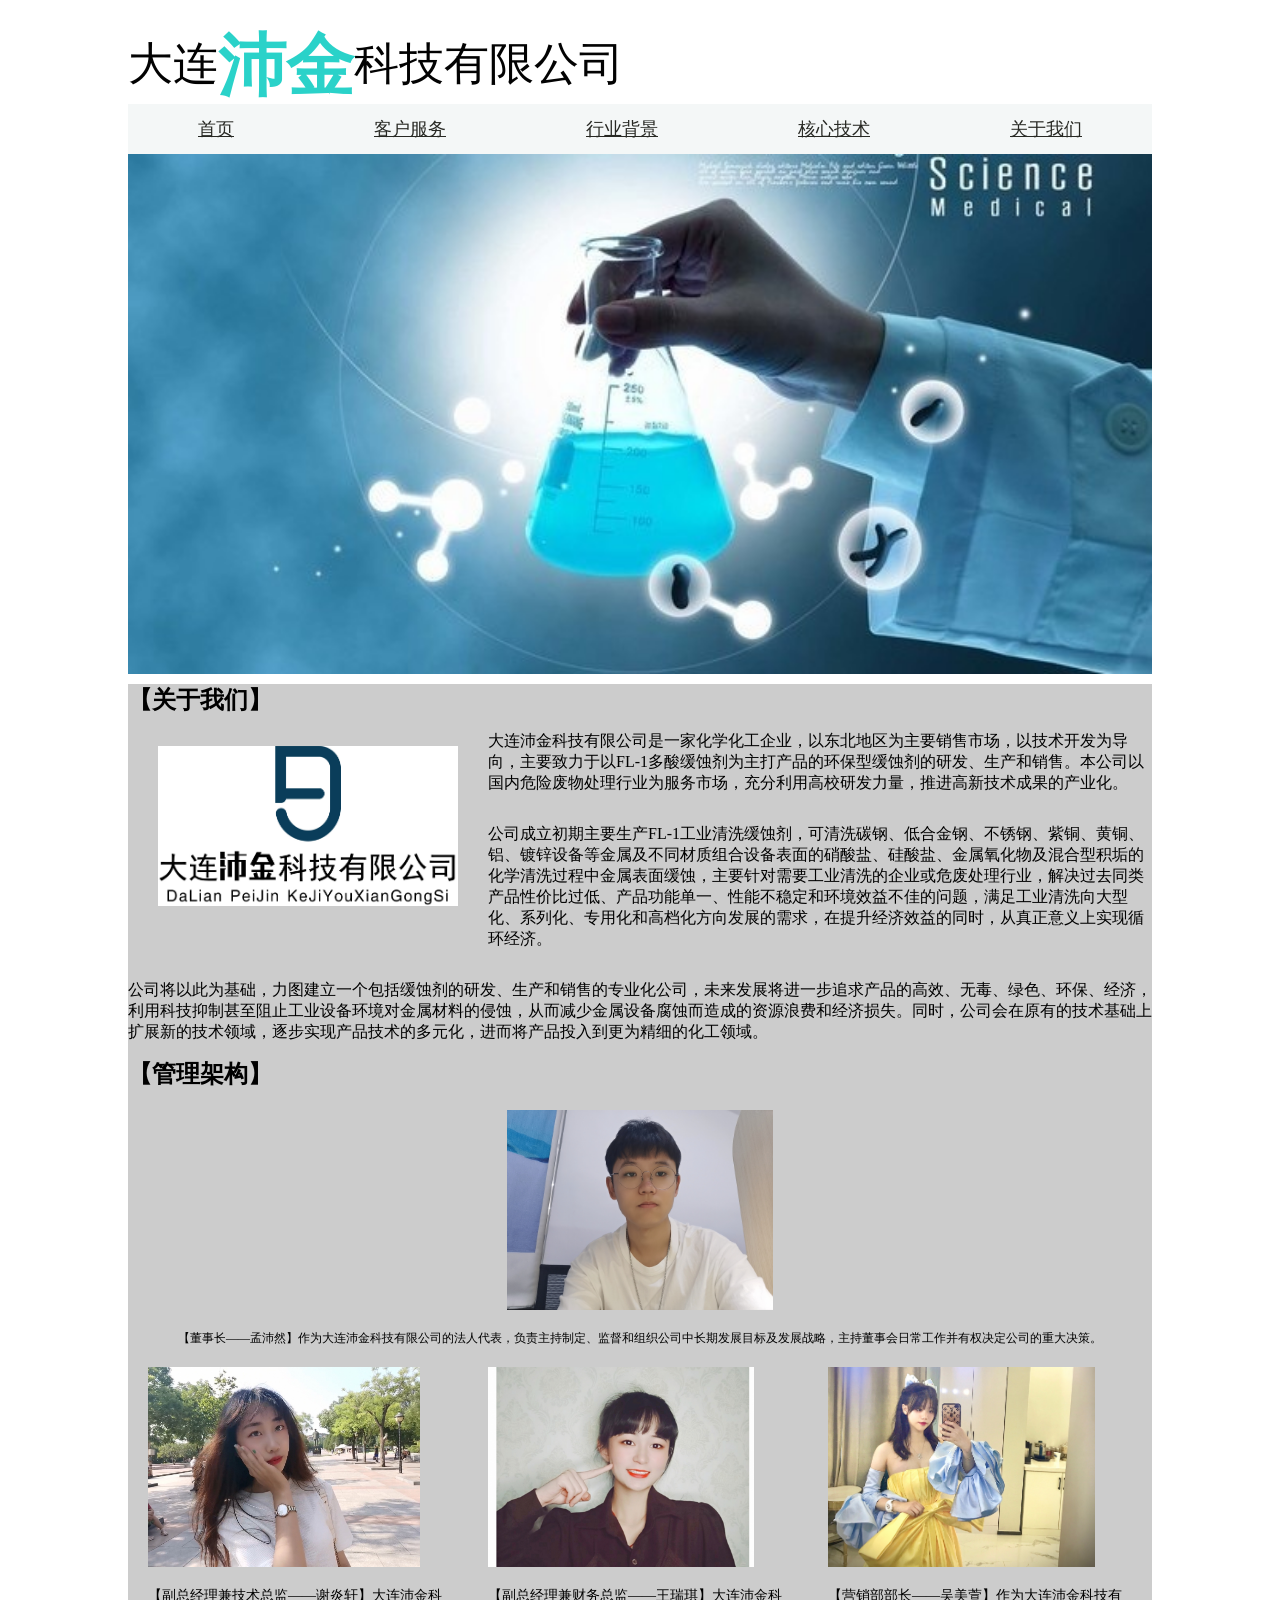
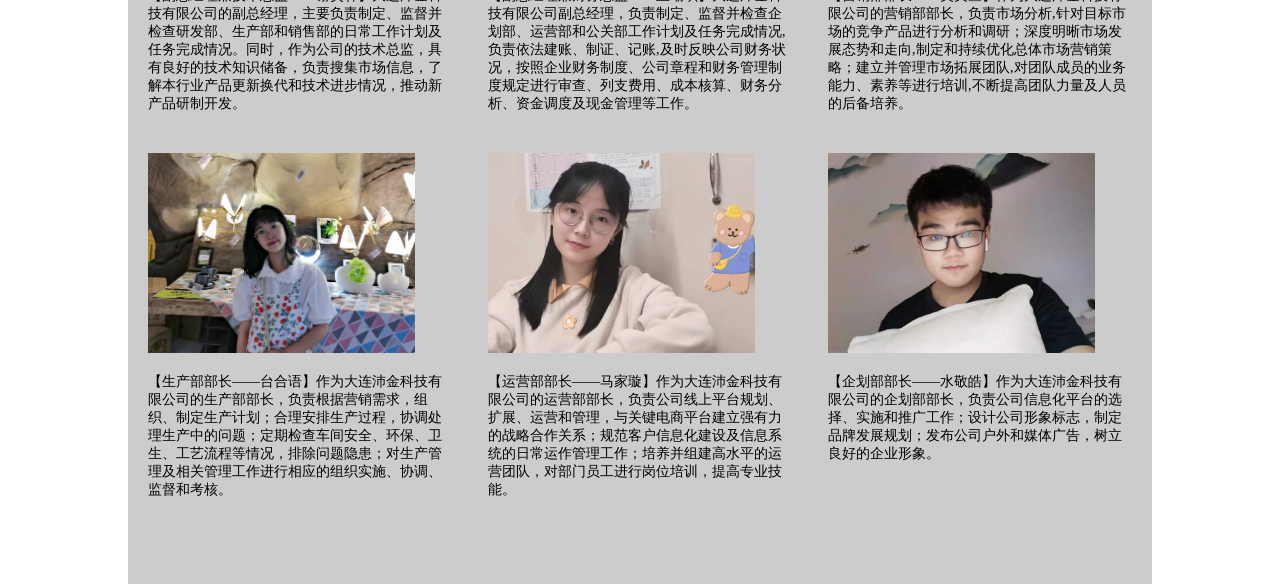
<file: jianjie.html>
<!DOCTYPE html PUBLIC "-//W3C//DTD XHTML 1.0 Transitional//EN" "http://www.w3.org/TR/xhtml1/DTD/xhtml1-transitional.dtd">
<html xmlns="http://www.w3.org/1999/xhtml">
<head>
<meta http-equiv="Content-Type" content="text/html; charset=utf-8" />
<title>关于我们</title>
<link rel="stylesheet" type="text/css" href="style.css"/>
</head>

<body>
<div class="header">
	<div class="container">
		<div class="logo">
			<a href="index.html">
				大连<span>沛金</span>科技有限公司
			</a>
		</div>
		<div class="social-icons"></div>
		<div class="clearfix"></div>
	</div>
</div>
<div id="navi">
	<ul>
    	<li><a href="index.html">首页</a></li>
   	  <li><a href="jiqiao - 副本 - 副本.html">客户服务</a></li>
        <li><a href="jiqiao.html">行业背景</a>
        </li>
      <li><a href="yinyueren.html">核心技术</a></li>
        <li><a href="jianjie.html">关于我们</a></li>             
  </ul>
</div>
<span class="pic"><img src="images/化学02.jpg" /></span>
<div class="pic"></div>
<div class="jianjie">
	<h1>【关于我们】</h1>
	<img src="images/logo.jpeg" style="width:300px;height:160px;margin:30px;float:left;border:0px;"/><br />
   <p>大连沛金科技有限公司是一家化学化工企业，以东北地区为主要销售市场，以技术开发为导向，主要致力于以FL-1多酸缓蚀剂为主打产品的环保型缓蚀剂的研发、生产和销售。本公司以国内危险废物处理行业为服务市场，充分利用高校研发力量，推进高新技术成果的产业化。</p>
   <br /><br />
   <p>公司成立初期主要生产FL-1工业清洗缓蚀剂，可清洗碳钢、低合金钢、不锈钢、紫铜、黄铜、铝、镀锌设备等金属及不同材质组合设备表面的硝酸盐、硅酸盐、金属氧化物及混合型积垢的化学清洗过程中金属表面缓蚀，主要针对需要工业清洗的企业或危废处理行业，解决过去同类产品性价比过低、产品功能单一、性能不稳定和环境效益不佳的问题，满足工业清洗向大型化、系列化、专用化和高档化方向发展的需求，在提升经济效益的同时，从真正意义上实现循环经济。</p>
   <br /><br />
   <p>公司将以此为基础，力图建立一个包括缓蚀剂的研发、生产和销售的专业化公司，未来发展将进一步追求产品的高效、无毒、绿色、环保、经济，利用科技抑制甚至阻止工业设备环境对金属材料的侵蚀，从而减少金属设备腐蚀而造成的资源浪费和经济损失。同时，公司会在原有的技术基础上扩展新的技术领域，逐步实现产品技术的多元化，进而将产品投入到更为精细的化工领域。</p>
   <br />
   <h1>【管理架构】</h1>
   <div style="text-align:center"><img src="images/ph01.jpeg" style="height:200px;margin:20px;"/>
   
   </div>
   <div style="text-align:center;"> 【董事长——孟沛然】作为大连沛金科技有限公司的法人代表，负责主持制定、监督和组织公司中长期发展目标及发展战略，主持董事会日常工作并有权决定公司的重大决策。</div>
    <div style="width:340px;float:left;">
    	<img src="images/02.jpeg" style="float:left;height:200px;margin:20px;"/>
        <p style="margin:20px;width:300px;font-size:14px;">【副总经理兼技术总监——谢炎轩】大连沛金科技有限公司的副总经理，主要负责制定、监督并检查研发部、生产部和销售部的日常工作计划及任务完成情况。同时，作为公司的技术总监，具有良好的技术知识储备，负责搜集市场信息，了解本行业产品更新换代和技术进步情况，推动新产品研制开发。</p>
    </div>
   <div style="width:340px;float:left;">
     <img src="images/ph02.jpeg"
   style="height:200px;margin:20px;float:left;"/>
     <p style="margin:20px;width:300px;font-size:14px;">【副总经理兼财务总监——王瑞琪】大连沛金科技有限公司副总经理，负责制定、监督并检查企划部、运营部和公关部工作计划及任务完成情况,负责依法建账、制证、记账,及时反映公司财务状况，按照企业财务制度、公司章程和财务管理制度规定进行审查、列支费用、成本核算、财务分析、资金调度及现金管理等工作。</p>
   </div>
   <div style="width:340px;float:left;">
   <img src="images/03.jpeg"
   style="height:200px;margin:20px;float:left;"/>
   <p style="margin:20px;width:300px;font-size:14px;">【营销部部长——吴美萱】作为大连沛金科技有限公司的营销部部长，负责市场分析,针对目标市场的竞争产品进行分析和调研；深度明晰市场发展态势和走向,制定和持续优化总体市场营销策略；建立并管理市场拓展团队,对团队成员的业务能力、素养等进行培训,不断提高团队力量及人员的后备培养。</p>
   </div>
    <div style="width:340px;float:left;">
    	<img src="images/ph05.jpeg" style="float:left;height:200px;margin:20px;"/>
        <p style="margin:20px;width:300px;font-size:14px;">【生产部部长——台合语】作为大连沛金科技有限公司的生产部部长，负责根据营销需求，组织、制定生产计划；合理安排生产过程，协调处理生产中的问题；定期检查车间安全、环保、卫生、工艺流程等情况，排除问题隐患；对生产管理及相关管理工作进行相应的组织实施、协调、监督和考核。</p>
    </div>
   <div style="width:340px;float:left;">
     <img src="images/ph06.jpeg"
   style="height:200px;margin:20px;float:left;"/>
     <p style="margin:20px;width:300px;font-size:14px;">【运营部部长——马家璇】作为大连沛金科技有限公司的运营部部长，负责公司线上平台规划、扩展、运营和管理，与关键电商平台建立强有力的战略合作关系；规范客户信息化建设及信息系统的日常运作管理工作；培养并组建高水平的运营团队，对部门员工进行岗位培训，提高专业技能。</p>
   </div>
   <div style="width:340px;float:left;">
   <img src="images/07.jpeg"
   style="height:200px;margin:20px;float:left;"/>
   <p style="margin:20px;width:300px;font-size:14px;">【企划部部长——水敬皓】作为大连沛金科技有限公司的企划部部长，负责公司信息化平台的选择、实施和推广工作；设计公司形象标志，制定品牌发展规划；发布公司户外和媒体广告，树立良好的企业形象。</p>
   </div>
</div>
</body>
</html>
</file>
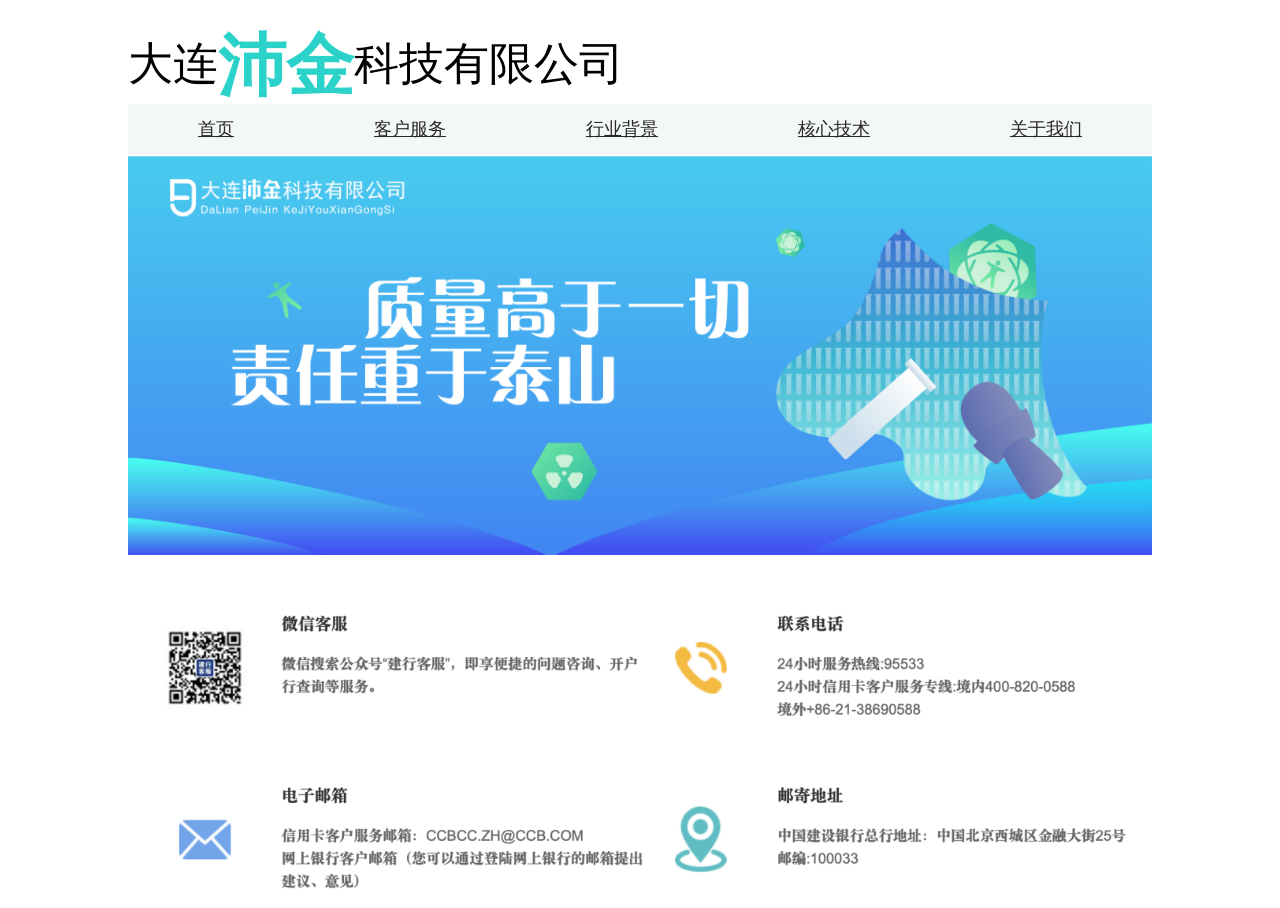
<file: jiqiao - 副本 - 副本.html>
<!DOCTYPE html PUBLIC "-//W3C//DTD XHTML 1.0 Transitional//EN" "http://www.w3.org/TR/xhtml1/DTD/xhtml1-transitional.dtd">
<html xmlns="http://www.w3.org/1999/xhtml">
<head>
<meta http-equiv="Content-Type" content="text/html; charset=utf-8" />
<title>客户服务</title>
<link rel="stylesheet" type="text/css" href="style.css"/>
</head>

<body>
<div class="header">
	<div class="container">
		<div class="logo">
			<a href="index.html">
				大连<span>沛金</span>科技有限公司
			</a>
		</div>
		<div class="social-icons"></div>
		<div class="clearfix"></div>
	</div>
</div>
<div id="navi">
	<ul>
    	<li><a href="index.html">首页</a></li>
   	  <li><a href="jiqiao - 副本 - 副本.html">客户服务</a></li>
        <li><a href="#">行业背景</a>
        </li>
      <li><a href="yinyueren.html">核心技术</a></li>
        <li><a href="jianjie.html">关于我们</a></li>             
  </ul>
</div>
<div class="pic"><img src="images/WechatIMG2604.jpeg" /></div>
<div style="margin-top:30px;"></div>
<div style="width:1024px;"><img src="images/图片1.png" width="1000px;"/></div>

</body>
</html>
</file>
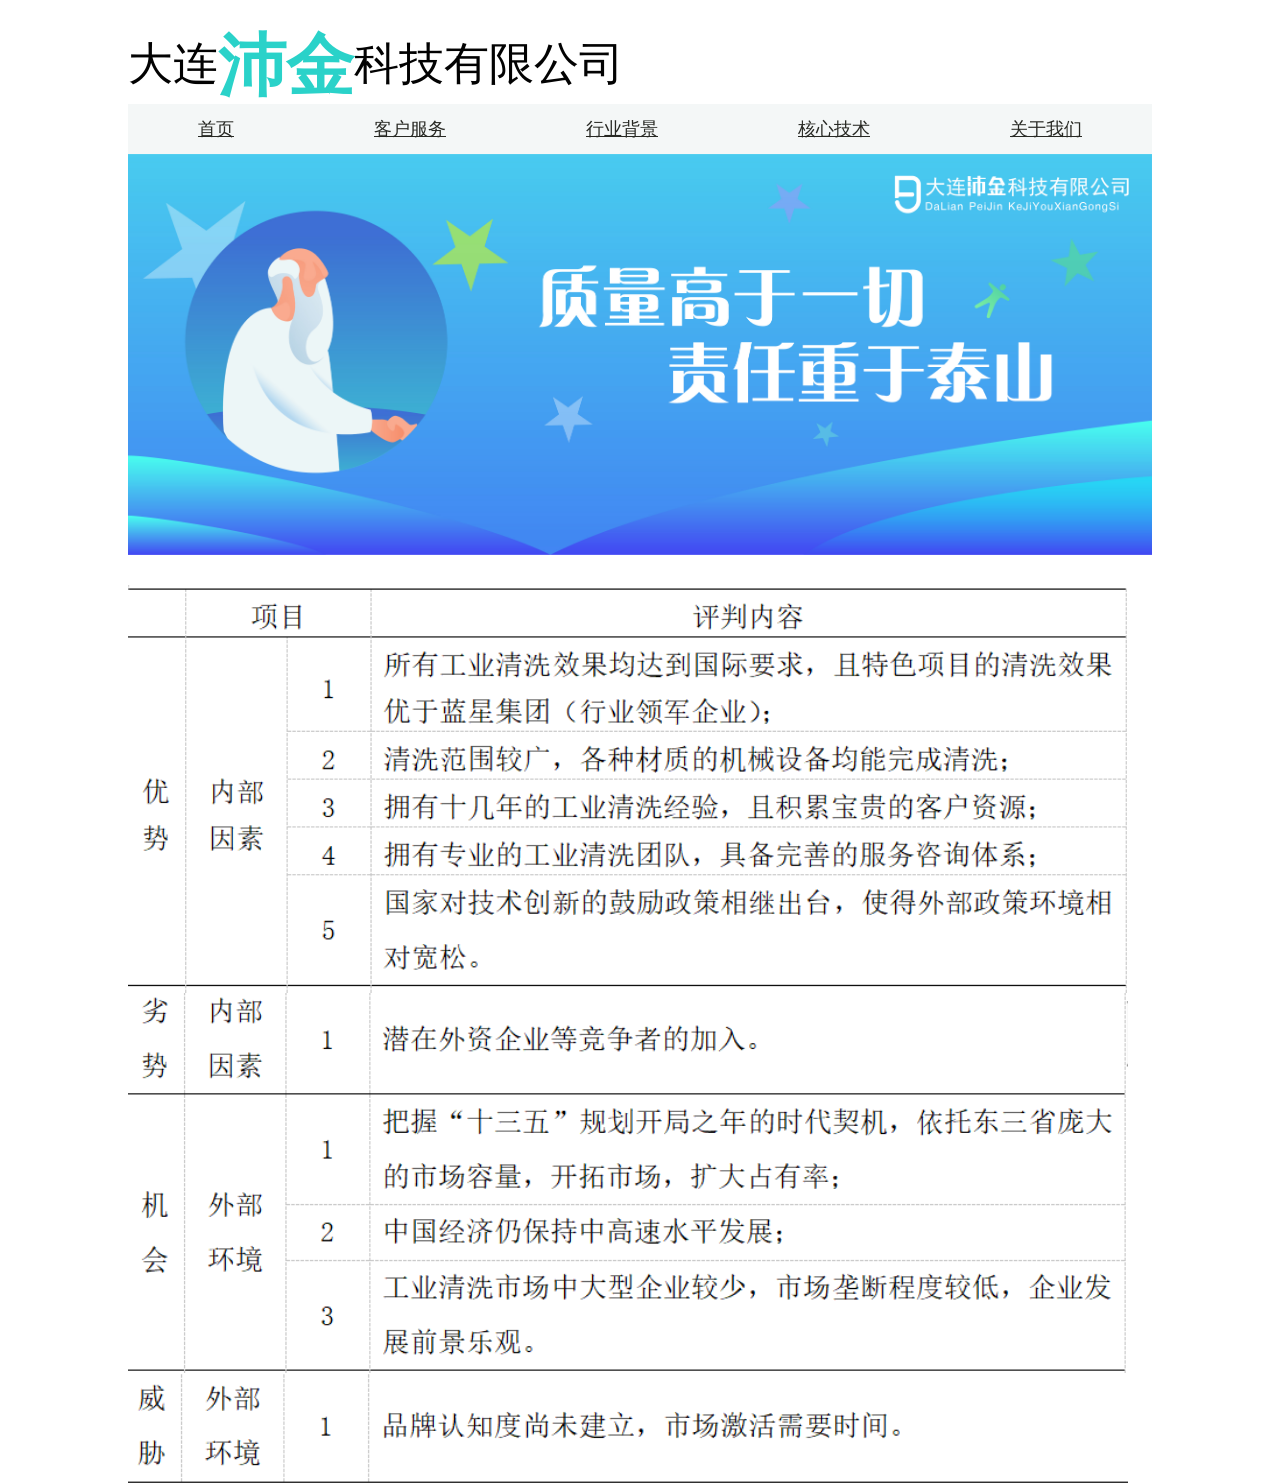
<file: jiqiao.html>
<!DOCTYPE html PUBLIC "-//W3C//DTD XHTML 1.0 Transitional//EN" "http://www.w3.org/TR/xhtml1/DTD/xhtml1-transitional.dtd">
<html xmlns="http://www.w3.org/1999/xhtml">
<head>
<meta http-equiv="Content-Type" content="text/html; charset=utf-8" />
<title>行业背景</title>
<link rel="stylesheet" type="text/css" href="style.css"/>
</head>

<body>
<div class="header">
	<div class="container">
		<div class="logo">
			<a href="index.html">
				大连<span>沛金</span>科技有限公司
			</a>
		</div>
		<div class="social-icons"></div>
		<div class="clearfix"></div>
	</div>
</div>
<div id="navi">
	<ul>
    	<li><a href="index.html">首页</a></li>
   	  <li><a href="jiqiao - 副本 - 副本.html">客户服务</a></li>
        <li><a href="jiqiao.html">行业背景</a>
        </li>
      <li><a href="yinyueren.html">核心技术</a></li>
        <li><a href="jianjie.html">关于我们</a></li>             
  </ul>
</div>
<div class="pic"><img src="images/WechatIMG2603.jpeg" /></div>
<div style="margin-top:30px;"></div>
<div style="width:1024px"><img src="images/优势01.png" width="1000px;"/></div>
<div style="width:1024px"><img src="images/优势2.png" width="1000px;"/></div>
<div style="width:1024px"><img src="images/优势3.png" width="1000px;"/></div>
</body>

</html>
</file>
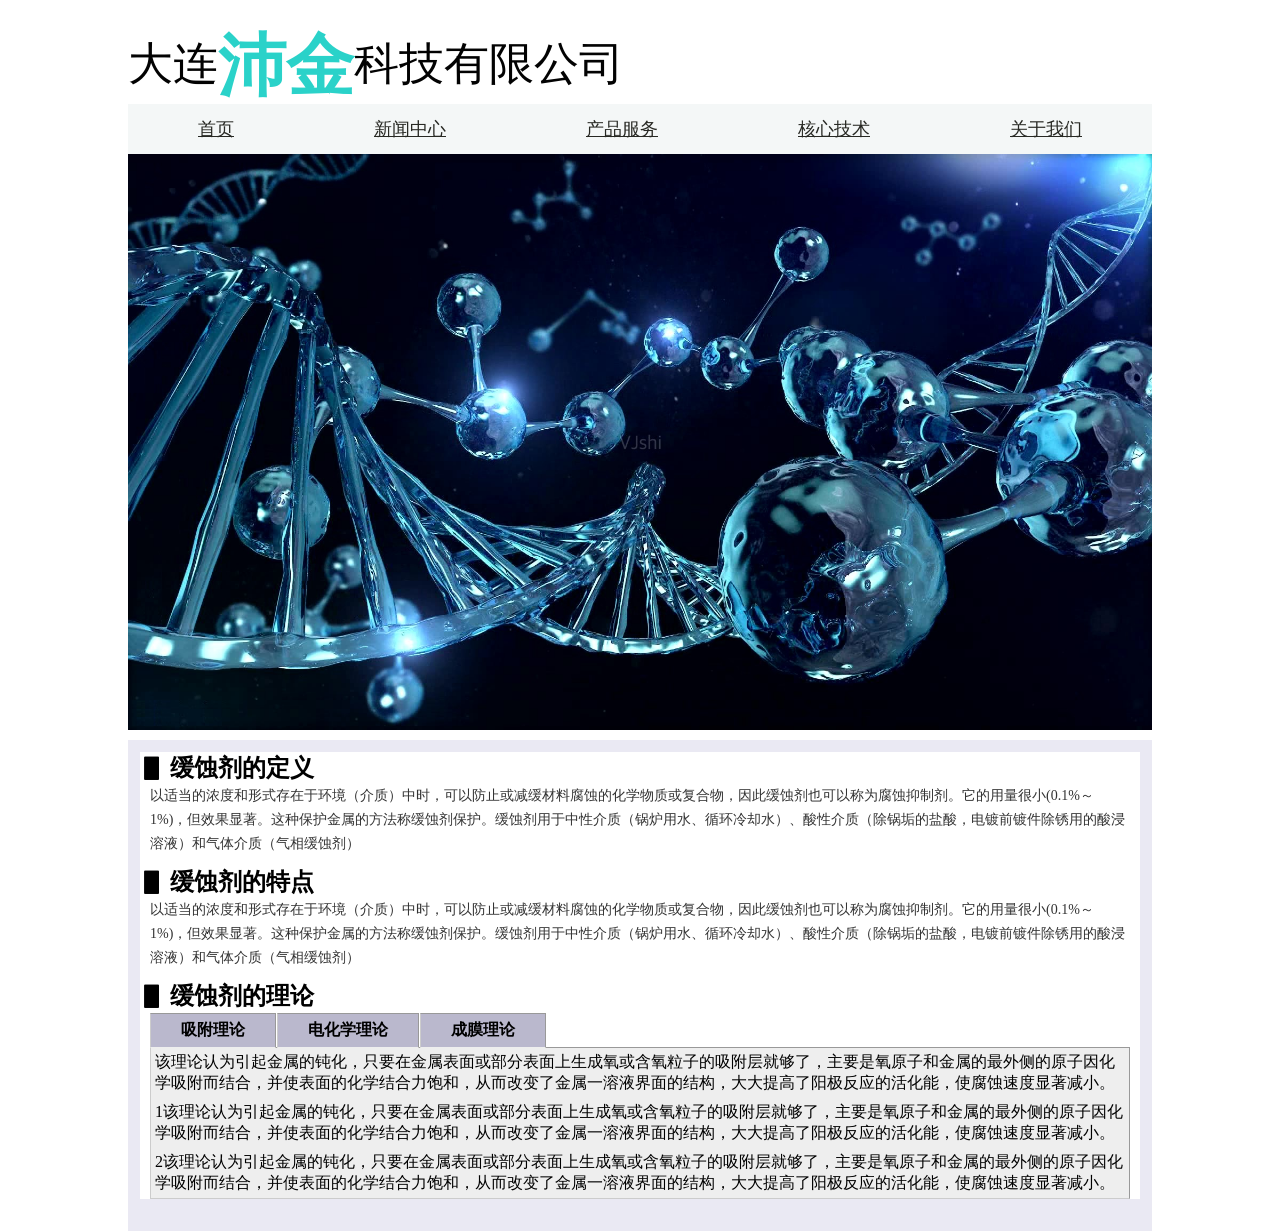
<file: yinyueren.html>
<!DOCTYPE html PUBLIC "-//W3C//DTD XHTML 1.0 Transitional//EN" "http://www.w3.org/TR/xhtml1/DTD/xhtml1-transitional.dtd">
<html xmlns="http://www.w3.org/1999/xhtml">
<head>
<meta http-equiv="Content-Type" content="text/html; charset=utf-8" />
<title>核心技术</title>
<link rel="stylesheet" type="text/css" href="style.css"/>
<link rel="stylesheet" type="text/javascript" href="yinyueren.js" />
</head>

<body>
	<div class="header">
	<div class="container">
		<div class="logo">
			<a href="index.html">
				大连<span>沛金</span>科技有限公司
			</a>
		</div>
		<div class="social-icons"></div>
		<div class="clearfix"></div>
	</div>
</div>
<div id="navi">
	<ul>
    	<li><a href="index.html">首页</a></li>
   	  <li><a href="jiqiao.html">新闻中心</a></li>
        <li><a href="#">产品服务</a>
        </li>
      <li><a href="yinyueren.html">核心技术</a></li>
        <li><a href="jianjie.html">关于我们</a></li>       
       
    </ul>
</div>
<div class="pic"><img src="images/化学03.jpg" /></div>
<div class="main">
	<div class="zz">
    	<div class="title"><h1>▋ 缓蚀剂的定义</h1></div>
        <div class="wz">
        	<p class="dy">以适当的浓度和形式存在于环境（介质）中时，可以防止或减缓材料腐蚀的化学物质或复合物，因此缓蚀剂也可以称为腐蚀抑制剂。它的用量很小(0.1%～1%)，但效果显著。这种保护金属的方法称缓蚀剂保护。缓蚀剂用于中性介质（锅炉用水、循环冷却水）、酸性介质（除锅垢的盐酸，电镀前镀件除锈用的酸浸溶液）和气体介质（气相缓蚀剂）</p></div>
         	<div class="title"><h1>▋ 缓蚀剂的特点</h1></div>
        <div class="wz">
        	<p class="dy">以适当的浓度和形式存在于环境（介质）中时，可以防止或减缓材料腐蚀的化学物质或复合物，因此缓蚀剂也可以称为腐蚀抑制剂。它的用量很小(0.1%～1%)，但效果显著。这种保护金属的方法称缓蚀剂保护。缓蚀剂用于中性介质（锅炉用水、循环冷却水）、酸性介质（除锅垢的盐酸，电镀前镀件除锈用的酸浸溶液）和气体介质（气相缓蚀剂）</p></div>
           <div class="title"><h1>▋ 缓蚀剂的理论</h1></div>
           <div class="wz">
           	<div class="Panel">
            	<ul class="PanelGroup">
                	<li class="PanelTab" tabindex="0">吸附理论</li>
                    <li class="PanelTab" tabindex="0">电化学理论</li>
                    <li class="PanelTab" tabindex="0">成膜理论</li>
                </ul>
              <div class="ContentGroup">
              	<div class="PanelContent">
                	<p>该理论认为引起金属的钝化，只要在金属表面或部分表面上生成氧或含氧粒子的吸附层就够了，主要是氧原子和金属的最外侧的原子因化学吸附而结合，并使表面的化学结合力饱和，从而改变了金属一溶液界面的结构，大大提高了阳极反应的活化能，使腐蚀速度显著减小。</p>
                </div>
                <div class="PanelContent">
                	<p>1该理论认为引起金属的钝化，只要在金属表面或部分表面上生成氧或含氧粒子的吸附层就够了，主要是氧原子和金属的最外侧的原子因化学吸附而结合，并使表面的化学结合力饱和，从而改变了金属一溶液界面的结构，大大提高了阳极反应的活化能，使腐蚀速度显著减小。</p>
                </div>
                <div class="PanelContent">
                	<p>2该理论认为引起金属的钝化，只要在金属表面或部分表面上生成氧或含氧粒子的吸附层就够了，主要是氧原子和金属的最外侧的原子因化学吸附而结合，并使表面的化学结合力饱和，从而改变了金属一溶液界面的结构，大大提高了阳极反应的活化能，使腐蚀速度显著减小。</p>
                </div>
              </div>
            </div>
           </div>
        </div>
    </div>
</div>
<script type="text/javascript">
var TabbedPanels1 = new Spry.Widget.TabbedPanels("TabbedPanels1");
</script>

</body>
</html>
</file>
<file: style.css>
@charset "utf-8";
/* CSS Document */
*{margin:0;padding:0;}
body,p{
	font-size:12px;
font-family:"Microsoft yahei";
	border:none;	
	}
body{
	background-color:#fffff;
	background-size:100%;
	width:1024px;
	margin:0 auto;
	}
img{
	margin:0;
	border:0;
	padding:0;	
	}
.piano-logo{
	/*text-align:center;
	padding:5px 0 10px 0;
	overflow:hidden;	*/
	text-align:center;
	}
.logo{
float:left;
}
.logo a{
font-family: 'Roboto Slab', serif;
text-decoration:none;
font-size:45px;
color:#020202;
display:block;
}
.logo a span{
color:#2ad2c9;
}
.header {
  padding: 30px 0;
  }
#navi{
	width:100%;	
	height:50px;
	background-color:#f4f7f7;	
	overflow:hidden;
	}
#navi ul{
	margin: 0px; 
	padding: 0px; 
	list-style: none; 
	}
#navi ul li{
	float:left;
	height:50px;
	text-align:center;
	
	}
#navi a{
	line-height:50px;	
	font-size:18px;
	color:#272823;
	padding:15px 70px;
	}
#navi a:hover{
	font-size:18px;
	color:#fff;
	background-color:#9FC;	
	}
#navi ul li ul{
	position:absolute;
	background-color:#9CC;	
	display:none;	//隐藏元素 且不占据空间
	}
#navi ul li:hover ul
{
	display:block;}
#navi ul li ul li{
	float:none;
	}

.pic{
	width:100%;	
	overflow:hidden;
	}
.pic img{
	width:100%;	
	}
#new{
	float:left;
	background-color:#abcfcf;
	margin:10px 20px 10px 10px;
    width:480px;	
	}
.box{
	height:50px;
	background-color:#abcfcf;
	text-align:center;
	line-height:35px;		
	}
.box p{
	font-size:24px;
	font-weight:bold;
	border-bottom-style:dashed;
	border-bottom-width:2px;
	border-bottom-color:#CF3;
}
.content{
	height:200px;
	padding-top:10px;
	margin-top:0px;	
	}
.content ul{
	margin:7px;
	padding:0;	
	}
.content ul li{
	line-height:32px;	
	font-size:16px;
	text-align:left;
	margin-left:12px;
	border-bottom-style:dotted;
	border-bottom-width:1px;
	border-bottom-color:#666;
	}
	.yzh{
	width:100%;
	clear:none;
	text-align:center;
	height:450px;
	}
.hoverbox{
	cursor:default;
	list-style:none;
	}
.hoverbox a{
	cursor:default;	
	}
.hoverbox a .preview{
	display:none;}
.hoverbox a:hover .preview{
	display:block;
	position:absolute;
	top:-33px;
	left:-45px;
	z-index:1;	
	}
.hoverbox img{
	background:#fff;
	border-color:#aaa #ccc #ddd #bbb;
	border-style:solid;
	border-width:1px;
	color:inherit;
	padding:2px;
	vertical-align:top;
	width:220px;
	height:160px;
	}
.hoverbox li{
	background:#eee;
	border-color:#ddd #bbb #aaa #ccc;
	border-style:solid;
	border-width:1px;
	color:inherit;
	float:left;
	display:inline;
	margin:6px;
	padding:6px;
	position:relative;	
	}
.hoverbox .preview{
	border-color:#000;
	width:200px;
	height:150px;	
	}
.hh1 h1{
	font-size:16px;
	padding:10px;	
	}
.teq{
	height:40px;
	background-color:#9CC;	
	width:60px;
	}
#foot{
	width:100%;
	background-color:#79a7a9;	
	height:50px;
	}
.jianjie{
	margin-top:10px;
	background-color:#CCC;
	width:100%;
	height:1500px;	
	}
#log{
	background-color:#9CF;
	width:100%;
	margin-top:30px;
	height:460px;
	}
#log img{
	float:left;	
	margin:20px;
	margin-left:50px;
	width:300px;
	}
 #logindiv {
	 	float:left;
		margin:30px;
		margin-left:100px;
           width: 40%;
           display: flex;
           justify-content: center;
           align-items: center;
           height: 400px;
          background-color:#CCF;
           border-radius: 5px;
        }
 #logindiv p {
            margin-top: 30px;
            margin-left: 20px;
        }
  #logindiv input {
            margin-left: 15px;
            border-radius: 5px;
            border-style: hidden;
            height: 30px;
            width: 130px;
            outline: none;
            padding-left: 10px;
        }
 .button {
            
            border-radius: 5px;
            width: 100px;
            height: 31px;
            font-size: 16px;
        }


#events a{

	color:#000;

}

a.button:hover,a:hover{

	color:#ffb449;

	text-decoration:none;

}

h4{
	-webkit-box-sizing:border-box;
	-moz-box-sizing:border-box;
	box-sizing:border-box;
	font-family:inherit;
	line-height:1.1;
	margin-bottom:10px;
	margin-top:10px;
	color:#151515;
	font-size:1.3em;
	font-weight:700;
	text-align:left;
	text-transform:uppercase;	
	}
.gengxin {
	font-family:'Open Sans',sans-serif;
	font-size:14px;
	line-height:20px;
	color:#535b60;
	-webkit-box-sizing:border-box;
	-moz-box-sizing:border-box;
	box-sizing:border-box;
	position:relative;
	min-height:1px;
	padding-right:15px;
	padding-left:15px;
	padding-bottom:3em;
	
	}
span{
	font-family:inherit;
	line-height:1.1;
	font-weight:700;
	text-align:left;
	text-transform:uppercase;
	cursor:pointer;
	text-decoration:none;
	text-decoration(focus):underline;
	text-decoration(hover):	none;
	-webkit-box-sizing:border-box;
	-moz-box-sizing:border-box;
	box-sizing:border-box;
	color:#94304f;
	font-size:1.5em;
	vertical-align:sub;
	}
p{
	font-size:16px;
	font-weight:500;
font-family:"Microsoft yahei";
	border:none;	
	}
.main{
	font-size:12px;
	font-family:"Microsoft yahei";
	width:1000px;
	padding:12px;
	margin:0 auto;
	background:#eae9f3
		
	}
.zz .title .wz{
	font-size:12px;
	font-family:"Microsoft yahei";
	margin:0;
	padding:0;
	width:100%;
	overflow:hidden;
	
	}
.zz{background:#fff;	}
.dy{
	margin:0;
	border:none;
	font-family:"Microsoft yahei";
	font-size:14px;
	color:#333;
	line-height:24px;
	padding:0 10px 10px;	
	}
.Panel{
	font-size:12px;
	font-family:"Microsoft yahei";
	overflow:hidden;
	margin:0px auto 20px;
	padding:0px;
	clear:none;
	width:980px;	
	}
.PanelGroup{
	font-size:12px;
	font-family:"Microsoft yahei";
	margin:0;
	padding:0;
	list-style:none;
	border:0;
	}
.PanelTab{
	font-family:"Microsoft yahei";
	border:0;
	position:relative;
	top:1px;
	float:left;
	padding:6px 30px;
	margin:0px 1px 0px 0px;
	font:bold 0.7em sans-serif;
	list-style:none;
	border-left:solid 1px #ccc;
	border-top:solid 1px #999;
	border-right:solid 1px #999;
	-moz-user-select:none;
	cursor:pointer;
	font-size:16px;
	background-color:#bab8cd;
	border-bottom:1px solid #eee; 	
	}
.ContentGroup{
	font-size:12px;
	font-family:"Microsoft yahei";
	margin:0;
	padding:0;
	clear:both;
		border-left:solid 1px #ccc;
	border-top:solid 1px #999;
	border-right:solid 1px #999;
	border-bottom:1px solid #ccc;
	background-color:#eee; 
		
	}
.PanelContent{font-size:12px;
	font-family:"Microsoft yahei";
	margin:0;
	padding:4px;
	
	overflow:hidden;}
.TabbedPanelsTabSelected {
	background-color: #bab8cd;
	border-bottom: 1px solid #EEE;
}
.TabbedPanelsTabHover {
	background-color: #CCC;
}
.main{width:1000px; margin:0 auto; margin-top:10px;}
.ma_l{width:495px; height:272px;position:relative; background:url(images/WechatIMG43.jpeg) no-repeat; float:left;}
.ma_t{height:30px; margin-top:15px; line-height:30px; margin-left:15px;}
.ma_t .s1{font-family:"微软雅黑"; font-size:24px; color:#bb0a09;}
.ma_t .s2{font-family:Arial, Helvetica, sans-serif; font-size:18px; color:#646464;}
.ma_m{width:142px; float:right; margin-right:75px; margin-top:10px;}
.ma_m li{height:30px; line-height:30px; border-bottom:1px dotted #848484;}
.ma_m li a{font-family:"微软雅黑"; font-size:12px; color:#646464; padding-left:15px;}
.ma_m li a:hover{ color:red;}
.ma_m li:hover{ color:red; border-bottom:1px dotted #000;}
.ma_b{ width:98px; height:37px; position:absolute; bottom:10px;float:right; margin-left:370px;}

.ma_r{width:495px; height:272px;position:relative; background:url(images/zixun.jpg) no-repeat; float:right;}
</file>
